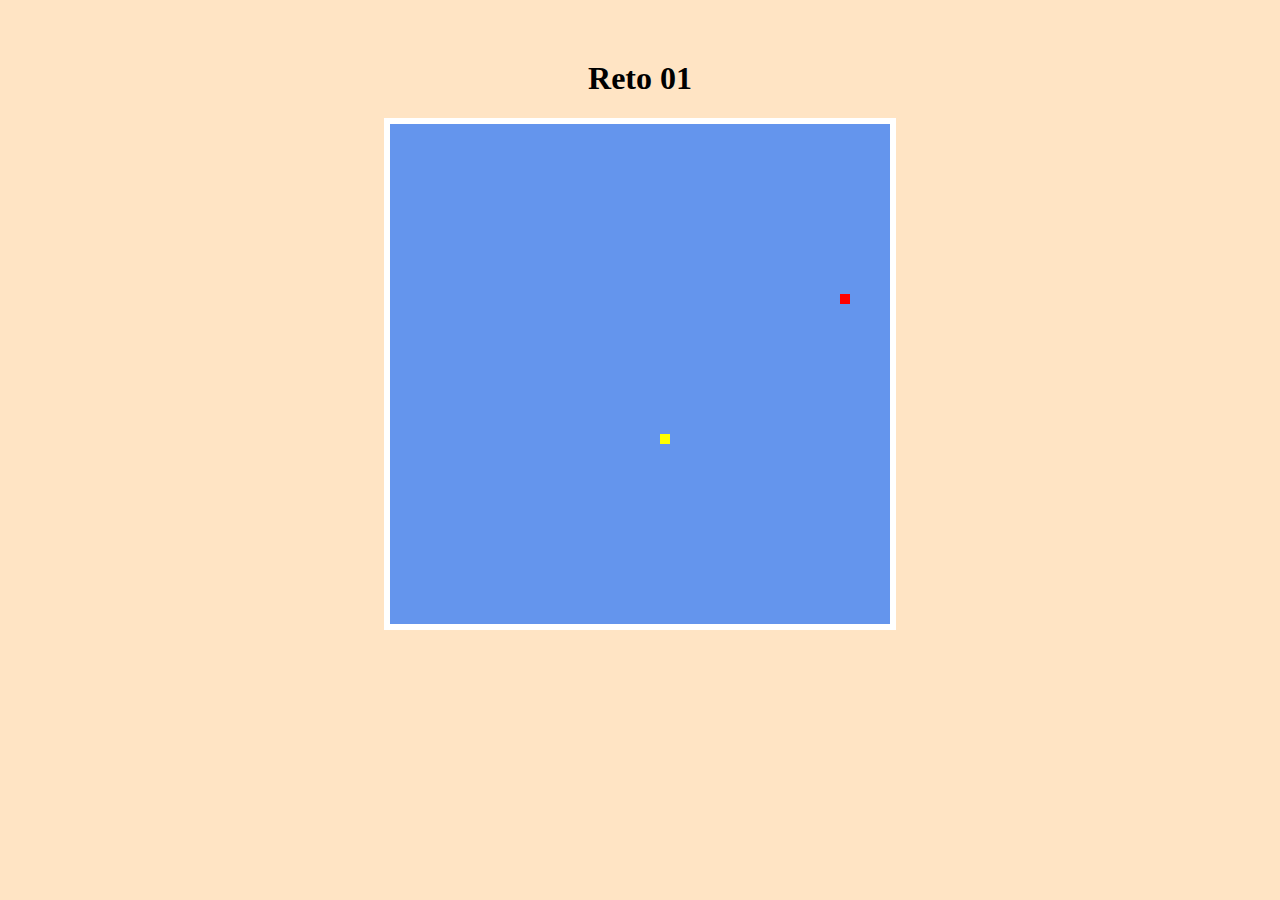
<file: 01/index.html>
<!DOCTYPE html>
<html lang="e">
  <head>
    <meta charset="UTF-8" />
    <meta http-equiv="X-UA-Compatible" content="IE=edge" />
    <meta name="viewport" content="width=device-width, initial-scale=1.0" />
    <title>Reto 01</title>
    <link rel="stylesheet" href="style.css" />
  </head>
  <body>
    <h1>Reto 01</h1>

    <canvas width="500" height="500"> </canvas>
    <script src="app.js"></script>
  </body>
</html>
</file>
<file: 01/style.css>
body {
  background-color: bisque;
  text-align: center;
  margin: 60px 0 0 0;
}

canvas {
  border: solid 6px white;
  background-color: cornflowerblue;
}
</file>
